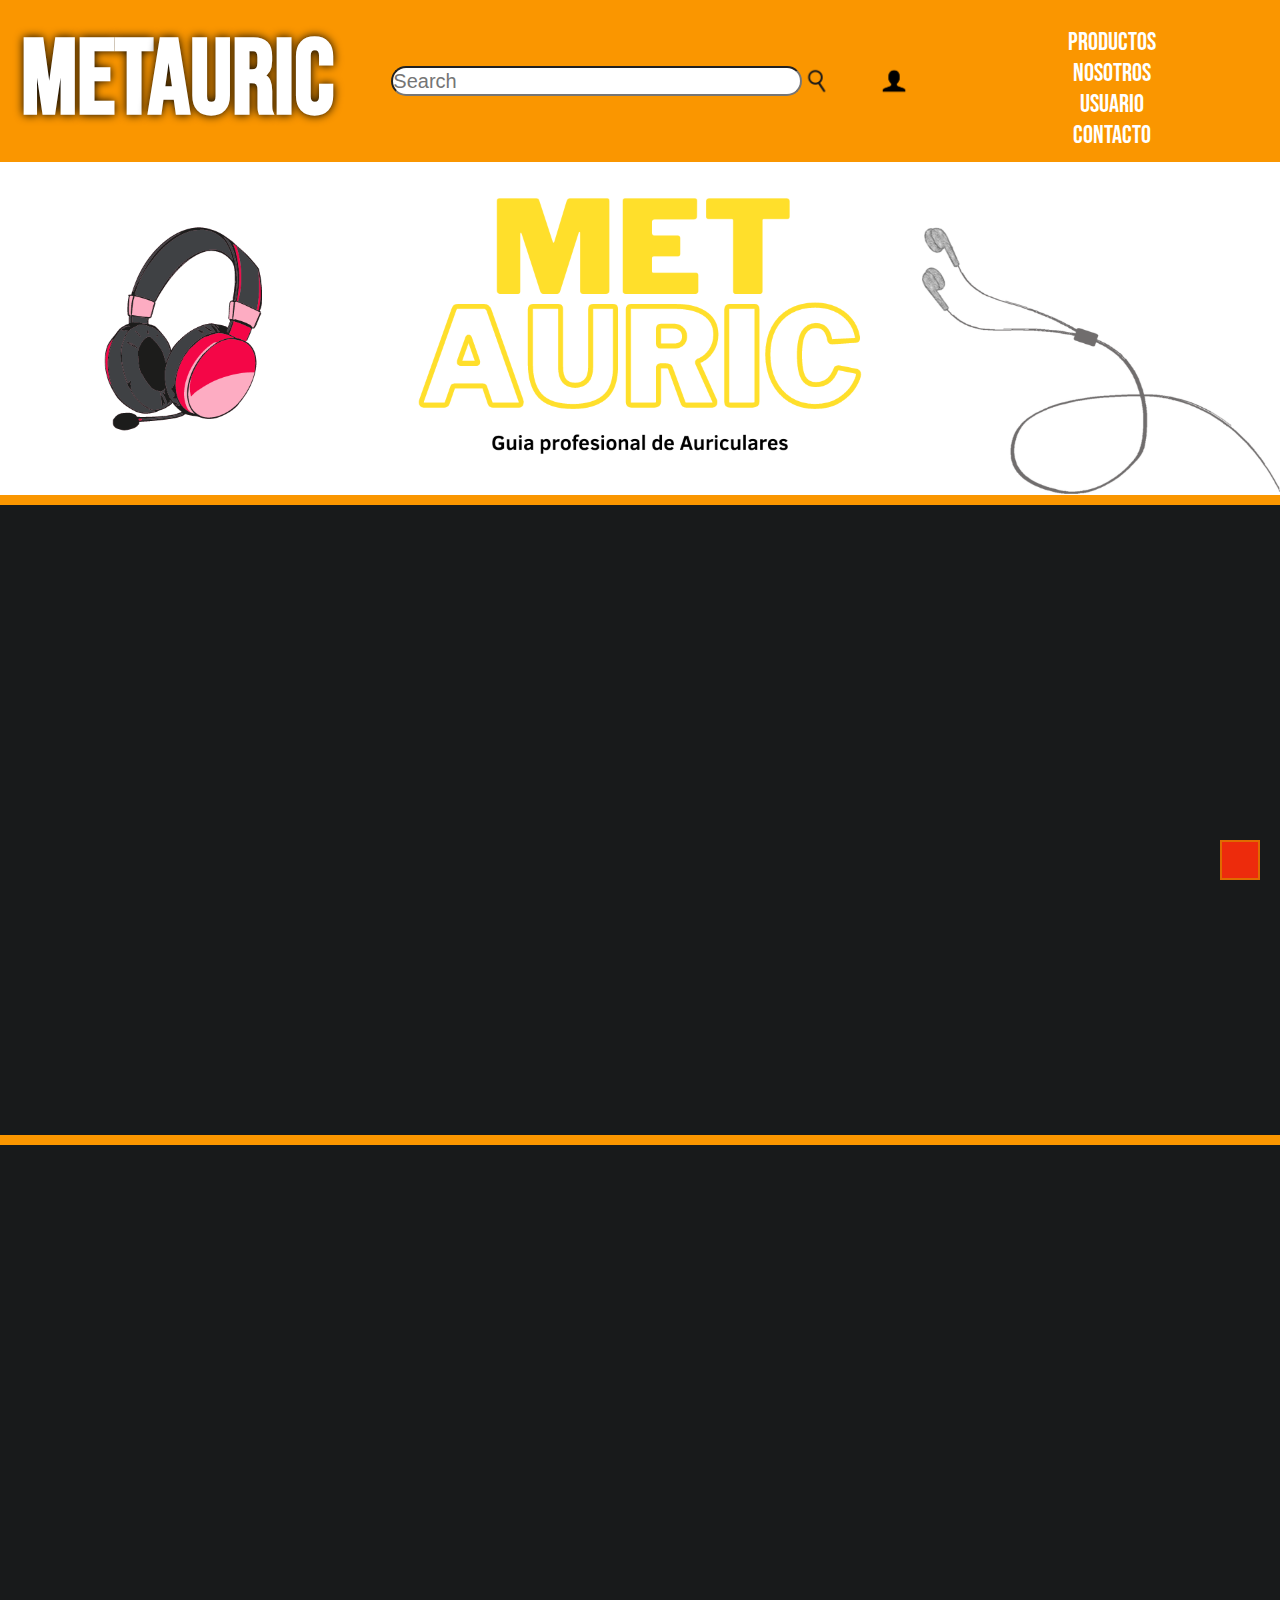
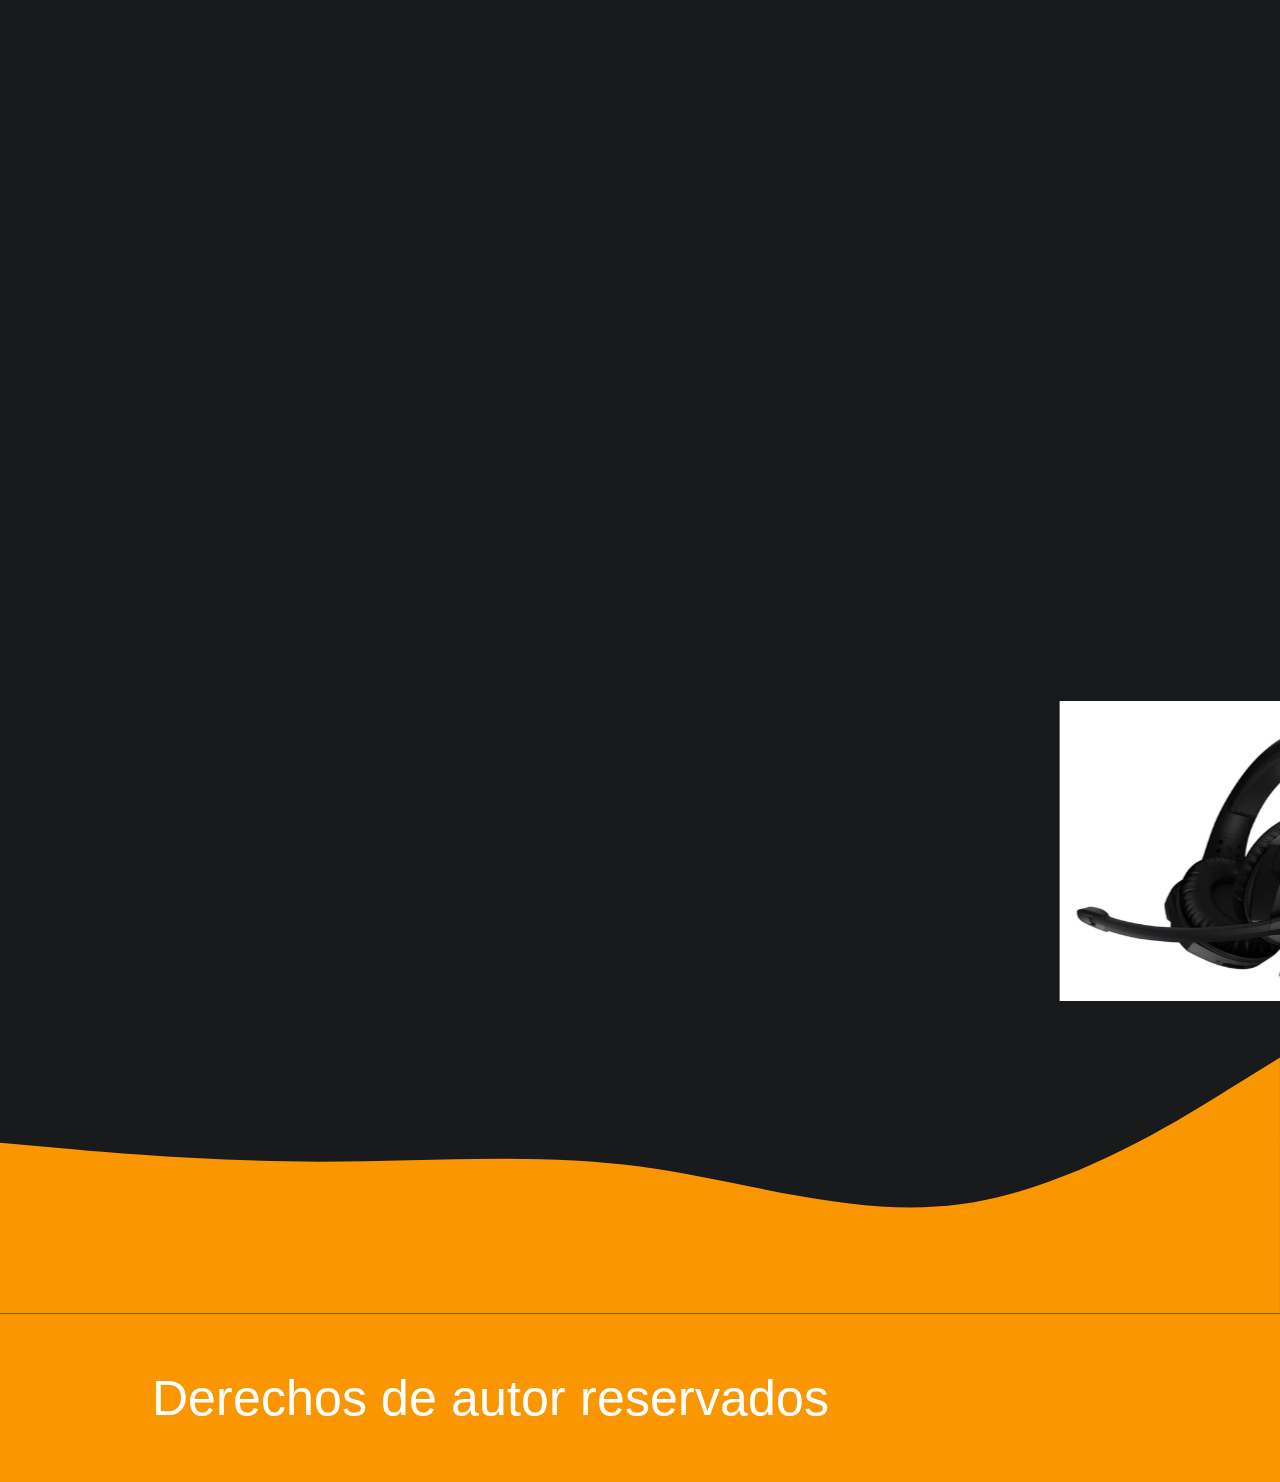
<file: index.html>
<!DOCTYPE html>
<html lang="es">

<head>
    <meta charset="UTF-8">
    <meta http-equiv="X-UA-Compatible" content="IE=edge">
    <meta name="viewport" content="width=device-width, initial-scale=1.0">
    <meta name="description" content="MetAuric - guia profesional de auricualres para comprar. Auriculares y accesorios a la venta por mayor y por menor. Noticias sobre auriucalres y mas...">
    <meta name="keywords" content="auricualres, guia auricualres, Noticias, calidad precio, compra, logitech, hyperx, razer, apple, sony, gaming, running, spinning, microfono, ajustables, bluethooth, entrada, jack, inalambricos, con cable, cable, economico, auricualres pc, gym, palermo ">
    <link rel="shortcut icon" href="./Assets/Favicon.ico">
    <link rel="stylesheet" href="https://cdnjs.cloudflare.com/ajax/libs/font-awesome/6.4.0/css/all.min.css" integrity="sha512-iecdLmaskl7CVkqkXNQ/ZH/XLlvWZOJyj7Yy7tcenmpD1ypASozpmT/E0iPtmFIB46ZmdtAc9eNBvH0H/ZpiBw==" crossorigin="anonymous" referrerpolicy="no-referrer" />
        <link href="https://unpkg.com/aos@2.3.1/dist/aos.css" rel="stylesheet">
    <link rel="stylesheet" href="./Assets/styles/styles.css">
    <title>METAURIC | Guia profesional de auricualres |</title>
</head>

<body>
    <header>
        <div class="title">
            <a href="../index.html" class="home">
                <h2>Met<span>auric</span></h2>
            </a>
        </div>
        <div class="navbar">
            <form action="" class="navbarinput">
                <input type="text" placeholder="Search" class="navbarinput">
            </form>
            <img src="../Assets/pngegg.png" alt="" class="lupa">
        </div>
        <div class="user">
            <a href="#">
                <div class="user">
                    <img src="./Assets/user.png" alt="" class="userlogo">
                </div>
            </a>
        </div>
        <div class="nav">
            <ul>
                <li><a href="./Pages/Productos2.html">Productos</a></li>
                <li><a href="./Pages/nosotros2.html">Nosotros</a></li>
                <li><a href="./Pages/Perfil.html">Usuario</a></li>
                <li><a href="./Pages/contacto2.html">Contacto</a></li>
            </ul>
        </div>
    </header>
    <div class="bannercont">
        <img src="./Assets/met.png" alt="" class="banner">
    </div>
    <div class="barradiv"></div>
    <section>
        <div class="videocont">
            <iframe width="560" height="315" src="https://www.youtube.com/embed/bneb6BtXNdQ"
                title="YouTube video player" frameborder="0"
                allow="accelerometer; autoplay; clipboard-write; encrypted-media; gyroscope; picture-in-picture; web-share"
                allowfullscreen class="video"></iframe>
        </div>
    </section>
    <div class="barradiv"></div>
    <section>
        <div class="catalogocont">
            <div data-aos="fade-right" class="reseña re1">
                <img src="./Assets/33561_1.jpeg" alt="33561_1" class="imgreseña">
                <p>¿Estás buscando unos auriculares nuevos, pero te sientes abrumado por la cantidad de opciones disponibles?</p>
            </div>
            <div data-aos="fade-left" class="reseña re2">
                <p>No te preocupes, en nuestro sitio web te ofrecemos la guía más completa y actualizada de auriculares.</p>
                    <img src="./Assets/auricular-inalambrico-logitech_41392_1.jpeg" alt="33561_1" class="imgreseña">
            </div>
            <div data-aos="fade-right" class="reseña re3">
                <img src="./Assets/auris 6.jpg" alt="33561_1" class="imgreseña">
                <p> Con información detallada sobre los modelos más destacados y las marcas más reconocidas.</p>
            </div>
            <div data-aos="fade-left" class="reseña re4">
                <p> Con nosotros, podrás disfrutar de la música, gamimg, podcast y series o peliculas como nunca antes.</p>
                    <img src="./Assets/concepto-4514174.jpg" alt="33561_1" class="imgreseña">
            </div>
        </div>
    </section>
    <section>
        <div class="carouselimg">
            <marquee scrollamount="25" loop="infinite">
                <img src="./Assets/33561_1.jpeg" alt="" class="imgcarousel">
                <img src="./Assets/auricular-inalambrico-logitech_41392_1.jpeg" alt="" class="imgcarousel">
                <img src="./Assets/auris 2.jpg" alt="" class="imgcarousel">
                <img src="./Assets/concepto-4514174.jpg" alt="" class="imgcarousel">
                <img src="./Assets/auris 1 .jpg" alt="" class="imgcarousel">
                <img src="./Assets/auris 3.jpg" alt="" class="imgcarousel">
            </marquee>
        </div>
    </section>
    <div class="wave">
        <svg xmlns="http://www.w3.org/2000/svg" viewBox="0 0 1440 320"><path fill="#fa9600" fill-opacity="1" d="M0,128L60,133.3C120,139,240,149,360,149.3C480,149,600,139,720,154.7C840,171,960,213,1080,197.3C1200,181,1320,107,1380,69.3L1440,32L1440,320L1380,320C1320,320,1200,320,1080,320C960,320,840,320,720,320C600,320,480,320,360,320C240,320,120,320,60,320L0,320Z" style="--darkreader-inline-fill:#c87800;" data-darkreader-inline-fill=""></path></svg>
    </div>

    <footer>
        <div class="footer">
            <div class="redes">
                <a href="#"><i class="fa-brands fa-youtube"></i></a>
                <a href="#"><i class="fa-brands fa-twitter"></i></a>
                <a href="#"><i class="fa-brands fa-instagram"></i></a>
            </div>
            <div>
                <p>Derechos de autor reservados</p>
            </div>
            <div>
                <iframe
                    src="https://www.google.com/maps/embed?pb=!1m18!1m12!1m3!1d105063.01612634426!2d-58.58578458359371!3d-34.6238992!2m3!1f0!2f0!3f0!3m2!1i1024!2i768!4f13.1!3m3!1m2!1s0x95bcca398ed8b1d1%3A0x7a1737076a509e6e!2sMexx!5e0!3m2!1ses!2sar!4v1679942646932!5m2!1ses!2sar"
                    width="600" height="450" style="border:0;" allowfullscreen="" loading="lazy"
                    referrerpolicy="no-referrer-when-downgrade" class="ubi"></iframe>
            </div>
        </div>
    </footer>
    <div class="subir1">
        <a href="#">
            <i class="fa-solid fa-caret-up"></i>
        </a>
    </div>
    <script src="https://unpkg.com/aos@2.3.1/dist/aos.js"></script>
    <script>
        AOS.init();
    </script>
</body>

</html>
</file>
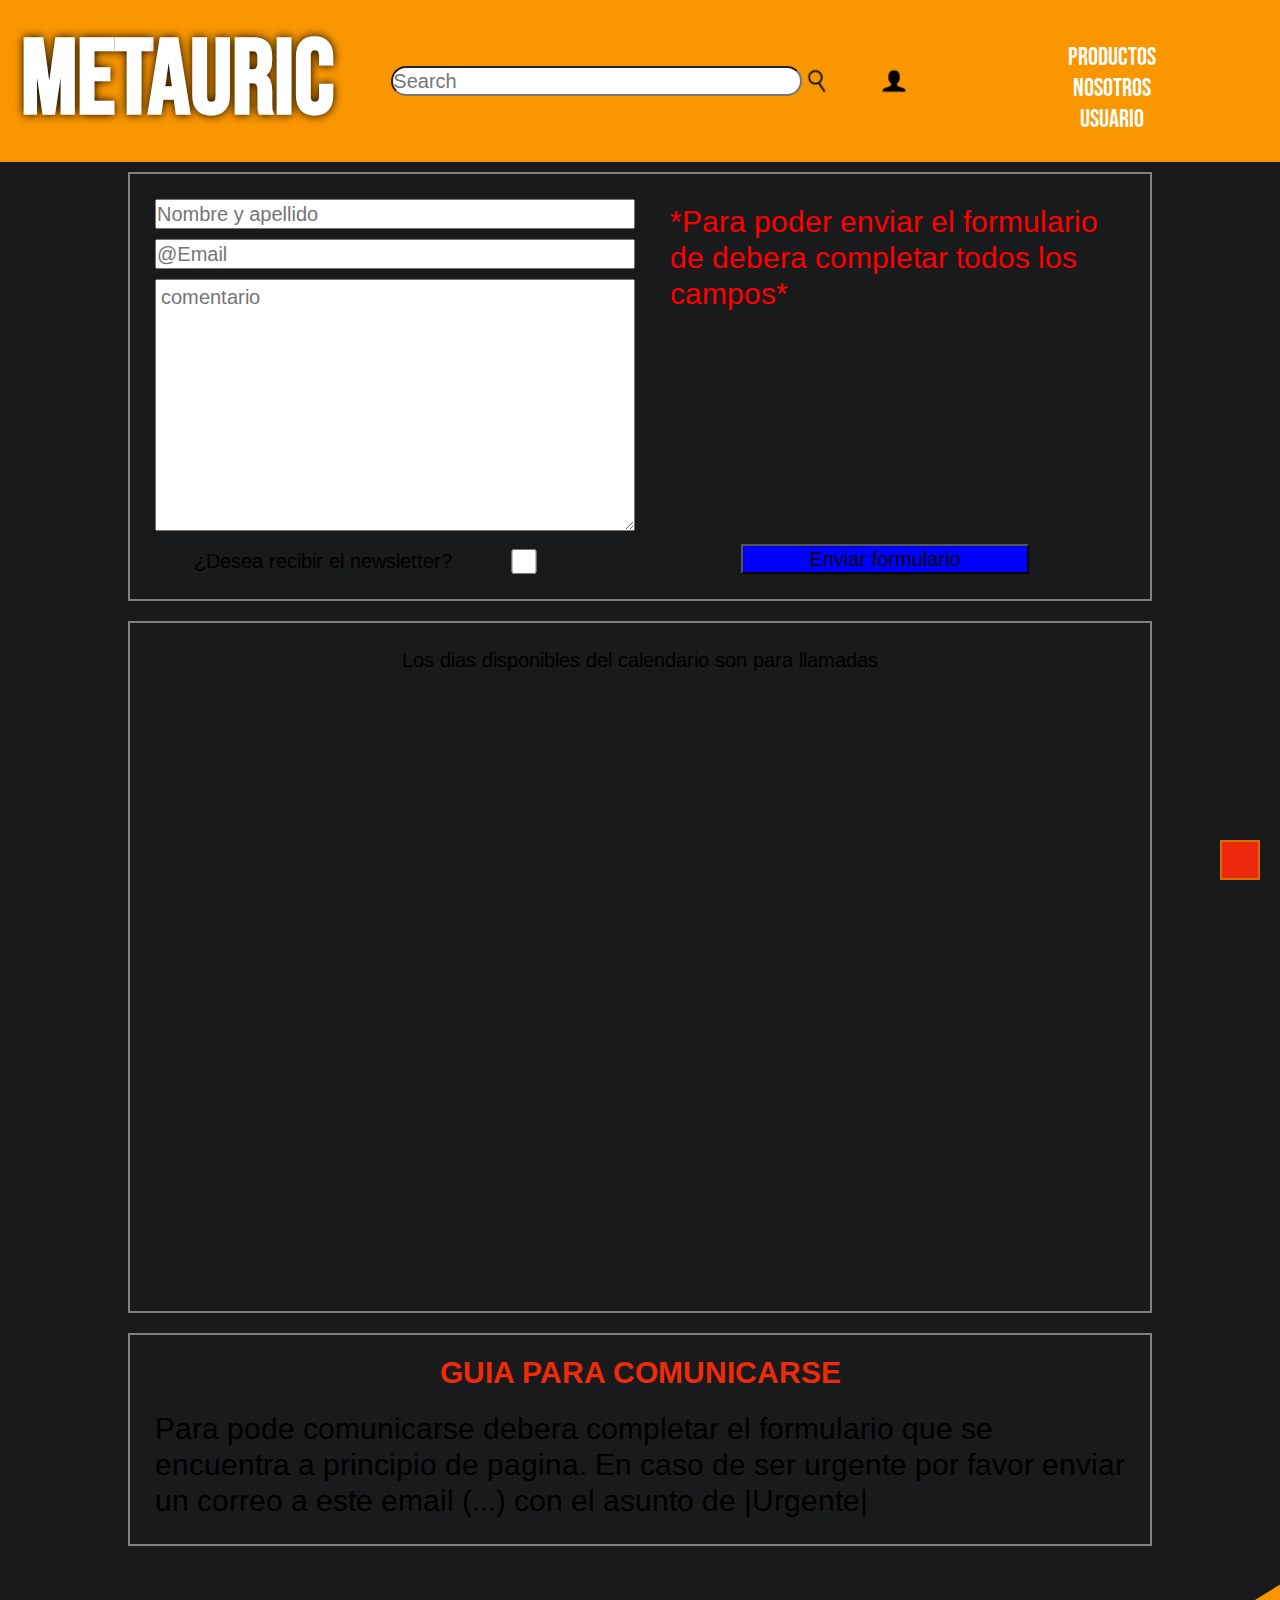
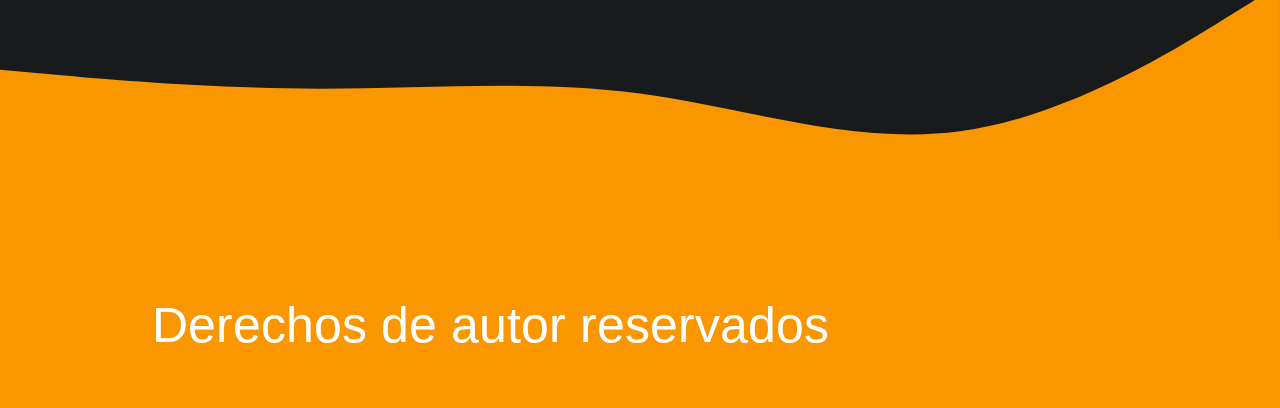
<file: Pages/contacto2.html>
<!DOCTYPE html>
<html lang="es">

<head>
    <meta charset="UTF-8">
    <meta http-equiv="X-UA-Compatible" content="IE=edge">
    <meta name="viewport" content="width=device-width, initial-scale=1.0">
    <meta name="description" content="MetAuric-contactanos para solucionar cualquier inconveniente">
    <meta name="keywords" content="Contacto, numero, gmail, calendario, llamadas, guia para comunicarse, ayuda, soporte, problemas, newsletter, dias disponibles">
    <link rel="shortcut icon" href="../Assets/Favicon.ico">
    <link rel="stylesheet" href="https://cdnjs.cloudflare.com/ajax/libs/font-awesome/6.3.0/css/all.min.css"
        integrity="sha512-SzlrxWUlpfuzQ+pcUCosxcglQRNAq/DZjVsC0lE40xsADsfeQoEypE+enwcOiGjk/bSuGGKHEyjSoQ1zVisanQ=="
        crossorigin="anonymous" referrerpolicy="no-referrer" />
    <link rel="stylesheet" href="../Assets/styles/styles.css">
    <title>Contacta con MetAuric</title>
</head>

<body>
    <header>
        <div class="title">
            <a href="../index.html" class="home">
                <h2>Met<span>auric</span></h2>
            </a>
        </div>
        <div class="navbar">
            <form action="" class="navbarinput">
                <input type="text" placeholder="Search" class="navbarinput">
            </form>
            <img src="../Assets/pngegg.png" alt="" class="lupa">
        </div>
        <div class="user">
            <a href="#">
                <div class="user">
                    <img src="../Assets/user.png" alt="" class="userlogo">
                </div>
            </a>
        </div>
        <div class="nav">
            <ul>
                <li><a href="../Pages/Productos2.html">Productos</a></li>
                <li><a href="../Pages/nosotros2.html">Nosotros</a></li>
                <li><a href="../Pages/Perfil.html">Usuario</a></li>
            </ul>
        </div>
    </header>
    <section class="infocontacto">
        <section class="formcontacto textcontacto ">
            <form>
                <div class="sector1">
                    <div class="nombre for">
                        <label for="Nombre y apellido"></label>
                        <input type="text" placeholder="Nombre y apellido">
                    </div>
                    <div class="gmail for">
                        <label for="Gmail"></label>
                        <input type="text" placeholder="@Email">
                    </div>
                    <div class="comentariocont for">
                        <label for="comentario"></label>
                        <textarea name="comentario" id="" cols="30" rows="10" placeholder="comentario"
                            class="comentario"></textarea>
                    </div>
                    <div class="newsletter for">
                        <label for="newsletter">¿Desea recibir el newsletter?</label>
                        <input type="checkbox" class="newsletter">
                    </div>
                </div>
                <div class="sector2">
                    <div class="aviso for">
                        <p>*Para poder enviar el formulario de debera completar todos los campos*</p>
                    </div>
                    <div class="enviar for">
                        <label for="enviar"></label>
                        <input type="submit" value="Enviar formulario" class="submit">
                    </div>
                </div>
            </form>
        </section>
        <section class="textcontacto">
            <p>Los dias disponibles del calendario son para llamadas 
            </p>
            <div class="calendario">
                <iframe src="https://calendar.google.com/calendar/embed?src=43ee48fd9a89d6349e4fb856da3322cf3a8aac9e25071f388316c871e2b2f84b%40group.calendar.google.com&ctz=America%2FArgentina%2FBuenos_Aires" style="border: 0" width="800" height="600" frameborder="0" scrolling="no"></iframe>
            </div>
        </section>
        <section class="textcontacto">
            <div class="instrucciones">
                <h2>Guia para comunicarse</h2>
                <p>Para pode comunicarse debera completar el formulario que se encuentra a principio de pagina. En caso de ser urgente por favor enviar un correo a este email (...) con el asunto de |Urgente|
                </p>
            </div>
        </section>
    </section>
    <div class="wave">
        <svg xmlns="http://www.w3.org/2000/svg" viewBox="0 0 1440 320"><path fill="#fa9600" fill-opacity="1" d="M0,128L60,133.3C120,139,240,149,360,149.3C480,149,600,139,720,154.7C840,171,960,213,1080,197.3C1200,181,1320,107,1380,69.3L1440,32L1440,320L1380,320C1320,320,1200,320,1080,320C960,320,840,320,720,320C600,320,480,320,360,320C240,320,120,320,60,320L0,320Z" style="--darkreader-inline-fill:#c87800;" data-darkreader-inline-fill=""></path></svg>
    </div>
    <footer>
        <div class="footer">
            <div class="redes">
                <a href="#"><i class="fa-brands fa-youtube"></i></a>
                <a href="#"><i class="fa-brands fa-twitter"></i></a>
                <a href="#"><i class="fa-brands fa-instagram"></i></a>
            </div>
            <div>
                <p>Derechos de autor reservados</p>
            </div>
            <div>
                <iframe
                    src="https://www.google.com/maps/embed?pb=!1m18!1m12!1m3!1d105063.01612634426!2d-58.58578458359371!3d-34.6238992!2m3!1f0!2f0!3f0!3m2!1i1024!2i768!4f13.1!3m3!1m2!1s0x95bcca398ed8b1d1%3A0x7a1737076a509e6e!2sMexx!5e0!3m2!1ses!2sar!4v1679942646932!5m2!1ses!2sar"
                    width="600" height="450" style="border:0;" allowfullscreen="" loading="lazy"
                    referrerpolicy="no-referrer-when-downgrade" class="ubi"></iframe>
            </div>
        </div>
    </footer>
    <div class="subir1">
        <a href="#">
            <i class="fa-solid fa-caret-up"></i>
        </a>
    </div>
</body>

</html>
</file>
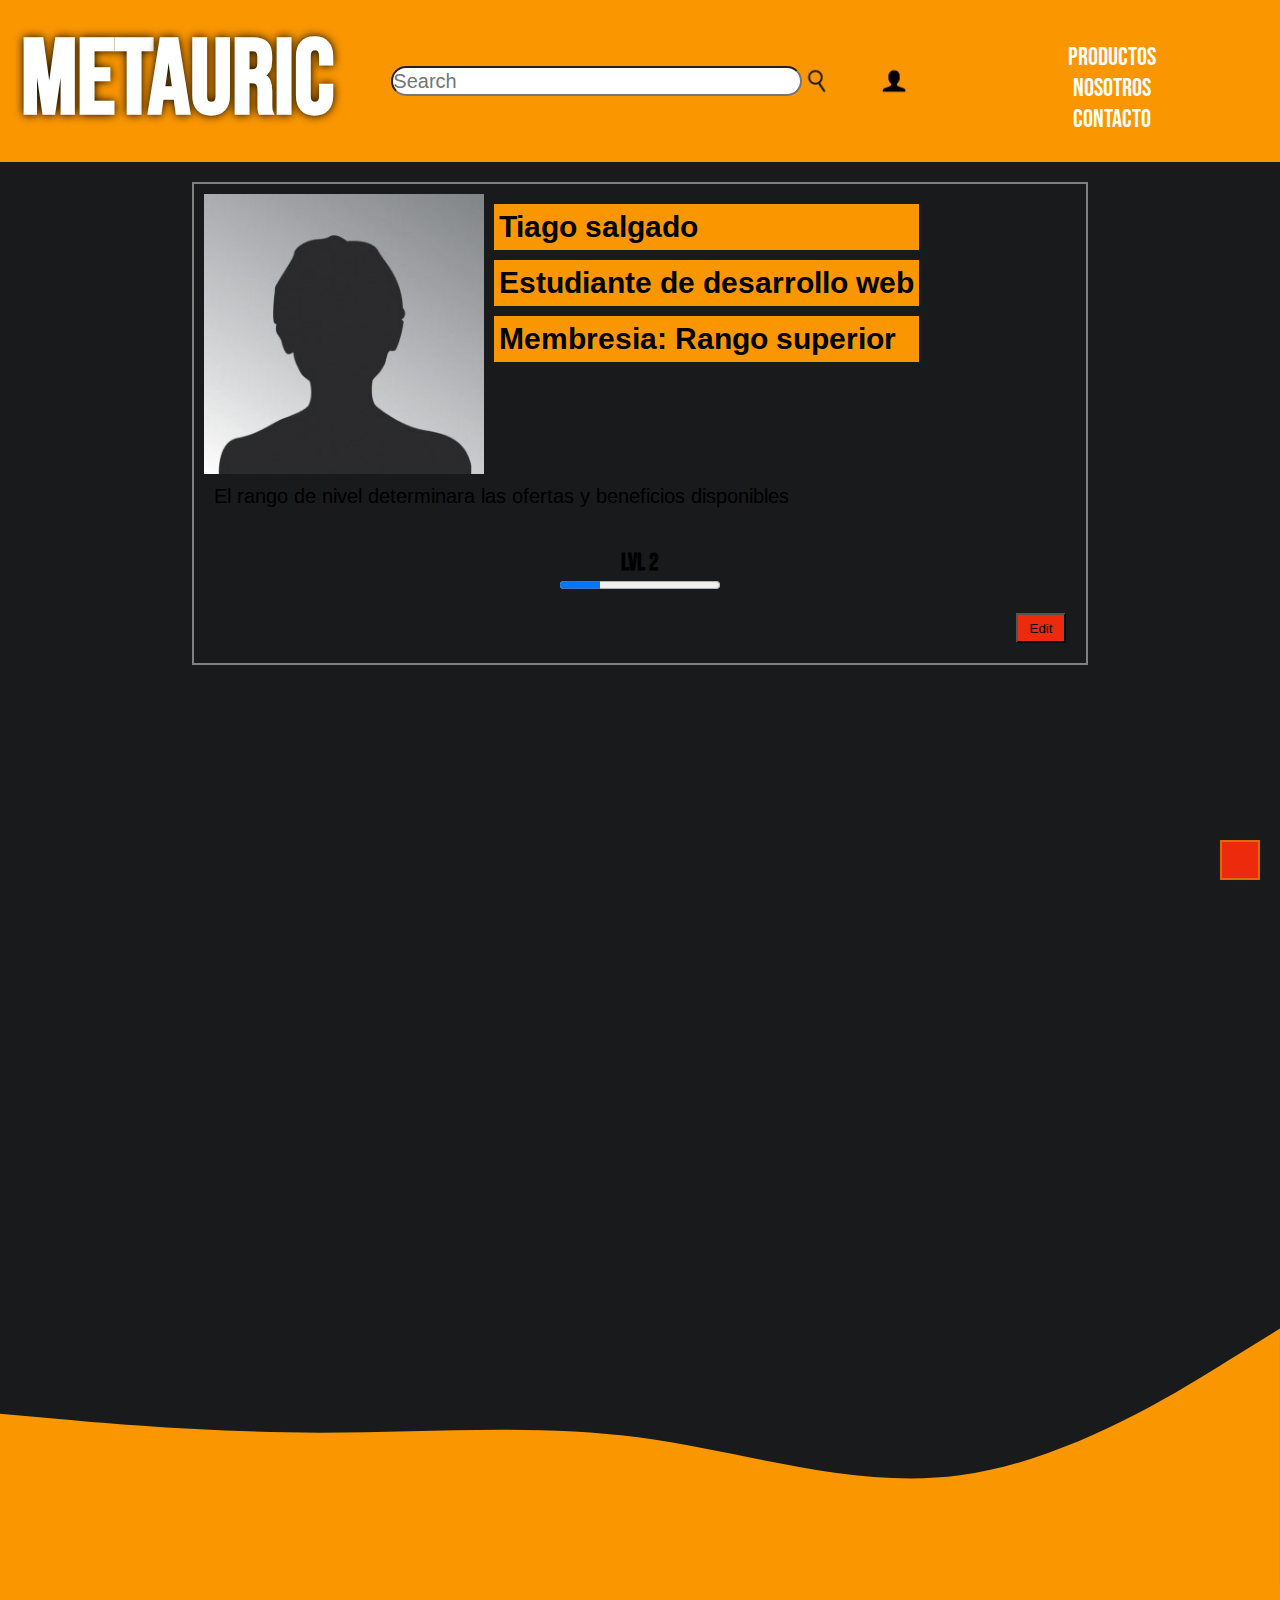
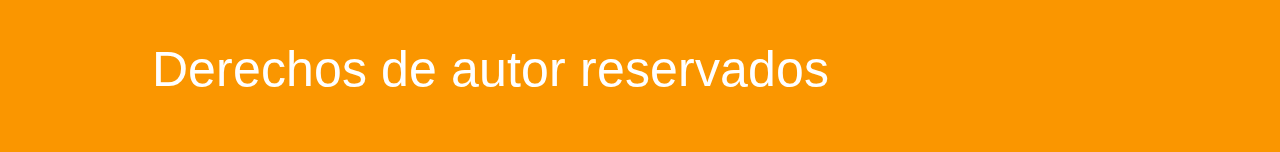
<file: Pages/Perfil.html>
<!DOCTYPE html>
<html lang="es">

<head>
    <meta charset="UTF-8">
    <meta http-equiv="X-UA-Compatible" content="IE=edge">
    <meta name="viewport" content="width=device-width, initial-scale=1.0">
    <meta name="description" content="MetAuric-Usuario completo">
    <meta name="keywords" content="perfil, usuario, actividad, nivel, editar, membresia, nombre y apellido, historial, descripcion, foto de perfil, foto de usuario,">
    <link rel="stylesheet" href="https://cdnjs.cloudflare.com/ajax/libs/font-awesome/6.3.0/css/all.min.css"
    integrity="sha512-SzlrxWUlpfuzQ+pcUCosxcglQRNAq/DZjVsC0lE40xsADsfeQoEypE+enwcOiGjk/bSuGGKHEyjSoQ1zVisanQ=="
    crossorigin="anonymous" referrerpolicy="no-referrer" />
    <link rel="stylesheet" href="../Assets/styles/styles.css">
    <link rel="shortcut icon" href="../Assets/Favicon.ico">
    <title>Perfil de usuario de MetAuric</title>
</head>

<body>
    <header>
        <div class="title">
            <a href="../index.html" class="home">
                <h2>Met<span>auric</span></h2>
            </a>
        </div>
        <div class="navbar">
            <form action="" class="navbarinput">
                <input type="text" placeholder="Search" class="navbarinput">
            </form>
            <img src="../Assets/pngegg.png" alt="" class="lupa">
        </div>
        <div class="user">
            <a href="#">
                <div class="user">
                    <img src="../Assets/user.png" alt="" class="userlogo">
                </div>
            </a>
        </div>
        <div class="nav">
            <ul>
                <li><a href="../Pages/Productos2.html">Productos</a></li>
                <li><a href="../Pages/nosotros2.html">Nosotros</a></li>
                <li><a href="../Pages/contacto2.html">Contacto</a></li>
            </ul>
        </div>
    </header>
    <section class="Perfil">
        <div class="contenedor">
            <div class="mitad1">
                <div class="imgperfil">
                    <img src="../Assets/foto-perfil-generica-300x300.jpg" alt="foto perfil generica" class="fotoperfil">
                </div>
                <div class="descripcion">
                    <h2>Tiago salgado</h2>
                    <h2>Estudiante de desarrollo web</h2>
                    <h2>Membresia: Rango superior</h2>
                </div>
            </div>
            <div class="mitad2">
                <div class="texto">
                    <p>El rango de nivel determinara las ofertas y beneficios disponibles</p>
                </div>
                <div class="barradeprogreso">
                    <h2>Lvl 2 </h2>
                    <form name="formulario" method="post" action="/send.php">
                        <progress max="100" value="25">
                    </form>
                </div>
                <div class="editbutton">
                    <form>
                        <label for="boton"></label>
                        <input type="button" value="Edit" class="boton">
                    </form>
                </div>
            </div>
        </div>
    </section>
    <section class="activity">

    </section>
    <section class="calendarioperfil">
        <div class="calendariocont">
            <iframe
                src="https://calendar.google.com/calendar/embed?src=43ee48fd9a89d6349e4fb856da3322cf3a8aac9e25071f388316c871e2b2f84b%40group.calendar.google.com&ctz=America%2FArgentina%2FBuenos_Aires"
                style="border: 0" width="800" height="600" frameborder="0" scrolling="no" class="calendario"></iframe>
        </div>
    </section>
    </section>
    <div class="wave">
        <svg xmlns="http://www.w3.org/2000/svg" viewBox="0 0 1440 320"><path fill="#fa9600" fill-opacity="1" d="M0,128L60,133.3C120,139,240,149,360,149.3C480,149,600,139,720,154.7C840,171,960,213,1080,197.3C1200,181,1320,107,1380,69.3L1440,32L1440,320L1380,320C1320,320,1200,320,1080,320C960,320,840,320,720,320C600,320,480,320,360,320C240,320,120,320,60,320L0,320Z" style="--darkreader-inline-fill:#c87800;" data-darkreader-inline-fill=""></path></svg>
    </div>
    <footer>
        <div class="footer">
            <div class="redes">
                <a href="#"><i class="fa-brands fa-youtube"></i></a>
                <a href="#"><i class="fa-brands fa-twitter"></i></a>
                <a href="#"><i class="fa-brands fa-instagram"></i></a>
            </div>
            <div>
                <p>Derechos de autor reservados</p>
            </div>
            <div>
                <iframe
                    src="https://www.google.com/maps/embed?pb=!1m18!1m12!1m3!1d105063.01612634426!2d-58.58578458359371!3d-34.6238992!2m3!1f0!2f0!3f0!3m2!1i1024!2i768!4f13.1!3m3!1m2!1s0x95bcca398ed8b1d1%3A0x7a1737076a509e6e!2sMexx!5e0!3m2!1ses!2sar!4v1679942646932!5m2!1ses!2sar"
                    width="600" height="450" style="border:0;" allowfullscreen="" loading="lazy"
                    referrerpolicy="no-referrer-when-downgrade" class="ubi"></iframe>
            </div>
        </div>
    </footer>
    <div class="subir1">
        <a href="#">
            <i class="fa-solid fa-caret-up"></i>
        </a>
    </div>
</body>

</html>
</file>
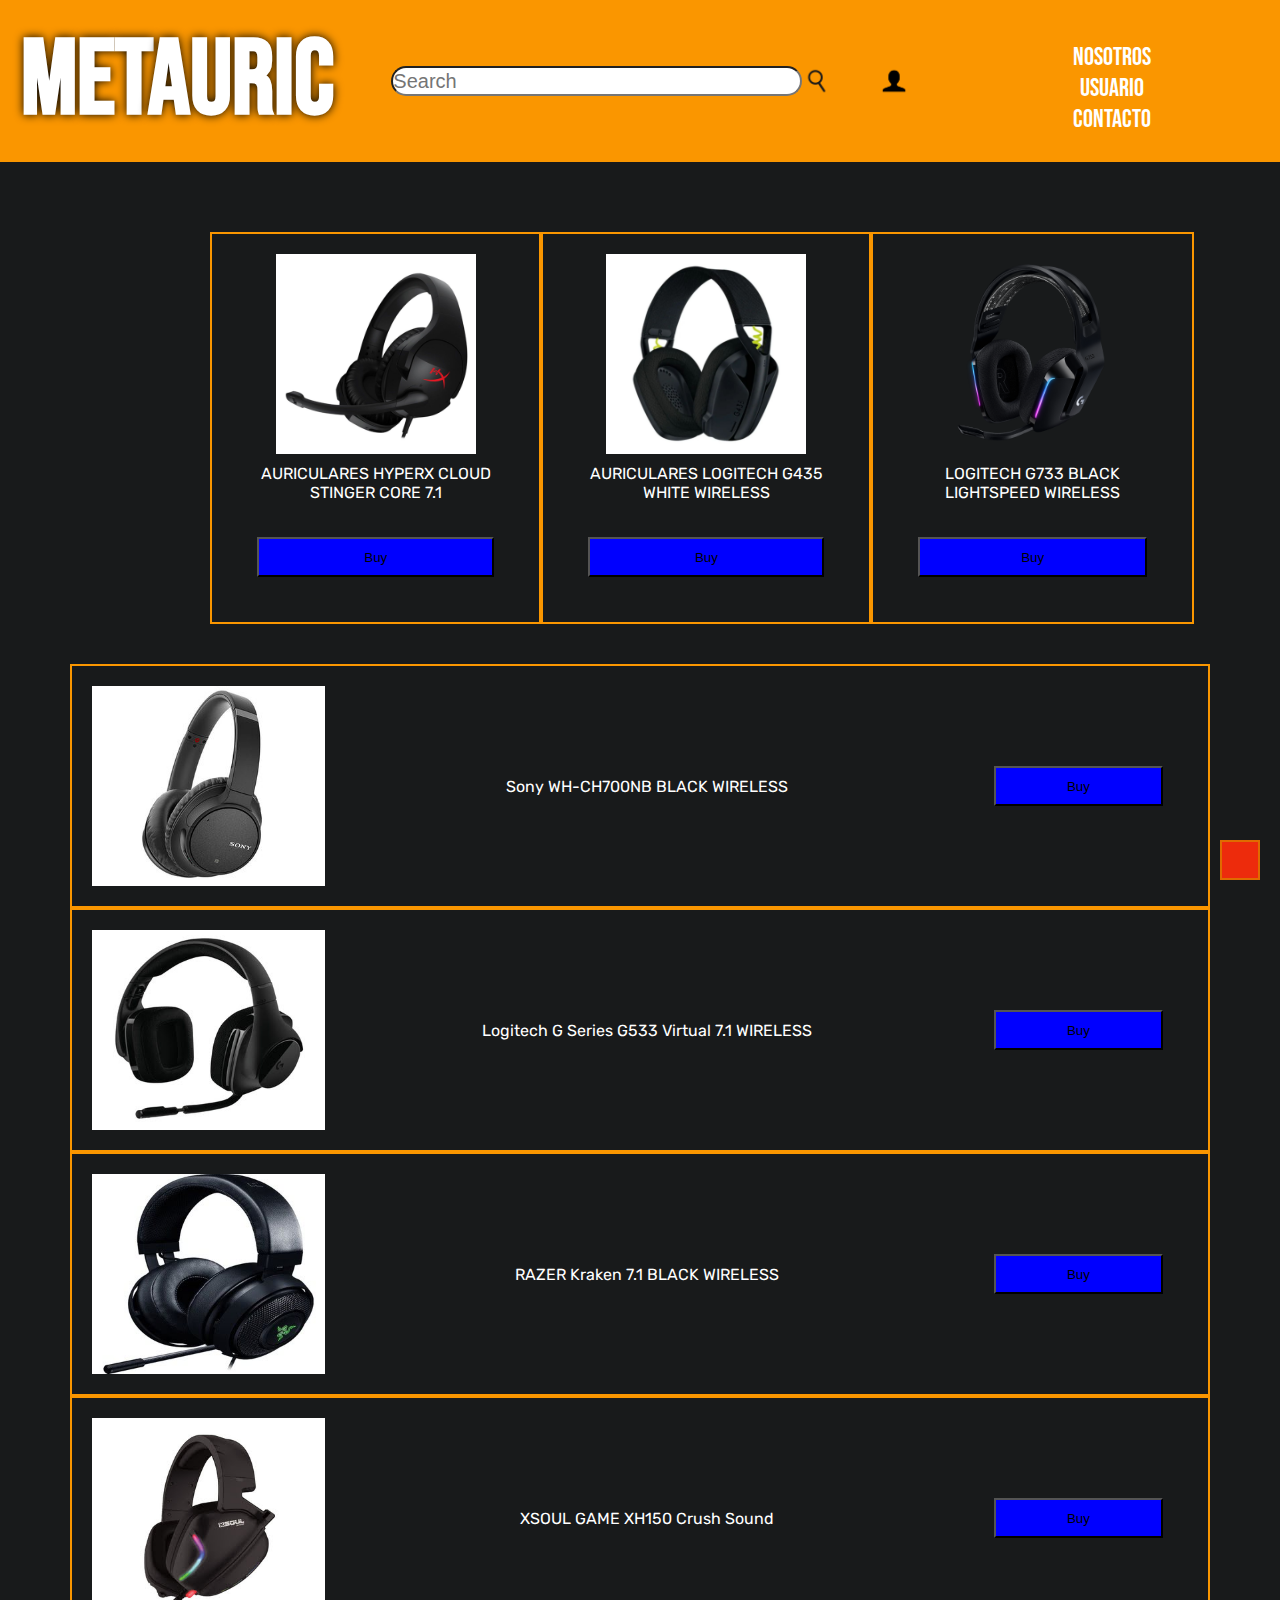
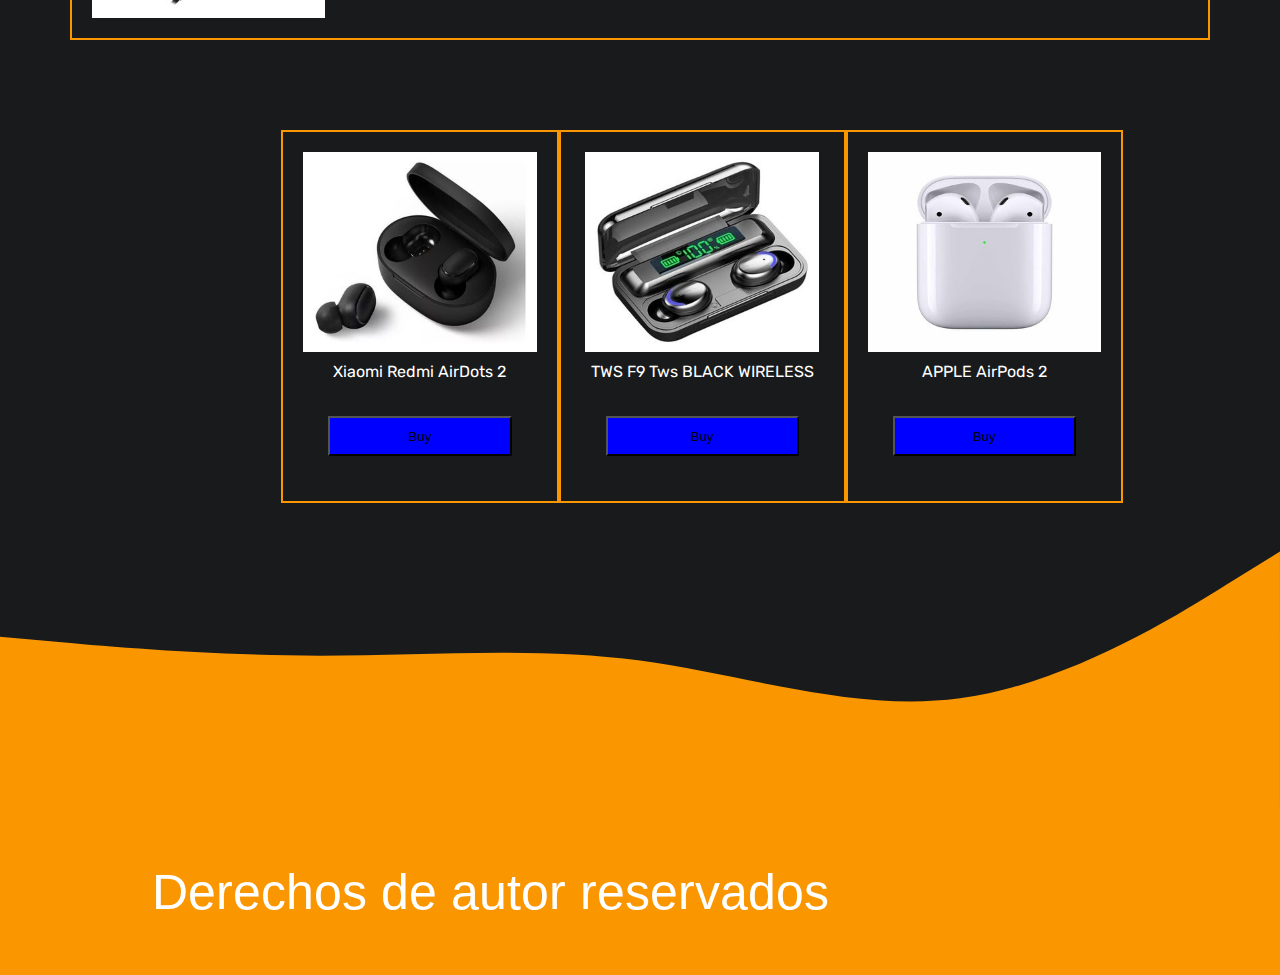
<file: Pages/Productos2.html>
<!DOCTYPE html>
<html lang="es">

<head>
    <meta charset="UTF-8">
    <meta http-equiv="X-UA-Compatible" content="IE=edge">
    <meta name="viewport" content="width=device-width, initial-scale=1.0">
    <meta name="description" content="MetAuric-Productos a la venta y accesorios para auriculares.">
    <meta name="keywords" content="Auriculares profesionales, Calidad de sonido, Auriculares inalámbricos, Auriculares con cable, Cancelación de ruido, Auriculares para músicos, Auriculares para DJs, Auriculares para gaming, Marcas de auriculares, Comprar auriculares online, Accesorios de auriculares, Reparación de auriculares, Comparativa de auriculares, Análisis de auriculares, Reseñas de auriculares">
    <link rel="shortcut icon" href="../Assets/Favicon.ico">
    <link rel="stylesheet" href="https://cdnjs.cloudflare.com/ajax/libs/font-awesome/6.3.0/css/all.min.css"
        integrity="sha512-SzlrxWUlpfuzQ+pcUCosxcglQRNAq/DZjVsC0lE40xsADsfeQoEypE+enwcOiGjk/bSuGGKHEyjSoQ1zVisanQ=="
        crossorigin="anonymous" referrerpolicy="no-referrer" />
    <link rel="stylesheet" href="../Assets/styles/styles.css">
    <title>Productos disponibles en MetAuric</title>
</head>

<body>
    <header>
        <div class="title">
            <a href="../index.html" class="home">
                <h2>Met<span>auric</span></h2>
            </a>
        </div>
        <div class="navbar">
            <form action="" class="navbarinput">
                <input type="text" placeholder="Search" class="navbarinput">
            </form>
            <img src="../Assets/pngegg.png" alt="" class="lupa">
        </div>
        <div class="user">
            <a href="#">
                <div class="user">
                    <img src="../Assets/user.png" alt="" class="userlogo">
                </div>
            </a>
        </div>
        <div class="nav">
            <ul>
                <li><a href="../Pages/nosotros2.html">Nosotros</a></li>
                <li><a href="../Pages/Perfil.html">Usuario</a></li>
                <li><a href="../Pages/contacto2.html">Contacto</a></li>
            </ul>
        </div>
    </header>
    <section>
        <div class="cardsv">
            <div class="cardv">
                <img src="../Assets/33561_1.jpeg" alt="" class="imgpr">
                <p>
                    AURICULARES HYPERX CLOUD STINGER CORE 7.1</p>
                <form action="buton">
                    <input type="button" value="Buy" class="buybutton">
                </form>
            </div>
            <div class="cardv">
                <img src="../Assets/auricular-inalambrico-logitech_41392_1.jpeg" alt="" class="imgpr">
                <p>AURICULARES LOGITECH G435 WHITE WIRELESS</p>
                <form action="buton">
                    <input type="button" value="Buy" class="buybutton">
                </form>
            </div>
            <div class="cardv">
                <img src="../Assets/concepto-3847371.png" alt="" class="imgpr">
                <p> LOGITECH G733 BLACK LIGHTSPEED WIRELESS </p>
                <form action="buton">
                    <input type="button" value="Buy" class="buybutton">
                </form>
            </div>
        </div>
        <div class="cardsh">
            <div class="cardv cardh">
                <img src="../Assets/auris 1 .jpg" alt="" class="imgpr">
                <p>Sony WH-CH700NB  BLACK WIRELESS</p>
                <form action="buton" class="hform">
                    <input type="button" value="Buy" class="buybutton h">
                </form>
            </div>
            <div class="cardv cardh">
                <img src="../Assets/auris 3.jpg" alt="" class="imgpr">
                <p>Logitech G Series G533 Virtual 7.1 WIRELESS</p>
                <form action="buton" class="hform">
                    <input type="button" value="Buy" class="buybutton h">
                </form>
            </div>
            <div class="cardv cardh">
                <img src="../Assets/auris 6.jpg" alt="" class="imgpr">
                <p>RAZER  Kraken 7.1  BLACK WIRELESS</p>
                <form action="buton" class="hform">
                    <input type="button" value="Buy" class="buybutton h">
                </form>
            </div>
            <div class="cardv cardh">
                <img src="../Assets/auris 7.jpg" alt="" class="imgpr">
                <p>XSOUL GAME XH150 Crush Sound</p>
                <form action="buton" class="hform">
                    <input type="button" value="Buy" class="buybutton h">
                </form>
            </div>
        </div>
        <div class="cardsv">
            <div class="cardv ">
                <img src="../Assets/auris 2.jpg" alt="" class="imgpr">
                <p> Xiaomi Redmi AirDots 2</p>
                    <form action="buton">
                        <input type="button" value="Buy" class="buybutton">
                    </form>
            </div>
            <div class="cardv">
                <img src="../Assets/auris 4.jpg" alt="" class="imgpr">
                <p>TWS F9 Tws BLACK WIRELESS</p>
                    <form action="buton">
                        <input type="button" value="Buy" class="buybutton">
                    </form>
            </div>
            <div class="cardv">
                <img src="../Assets/auris 5.jpg" alt="" class="imgpr">
                <p>APPLE AirPods 2</p>
                    <form action="buton">
                        <input type="button" value="Buy" class="buybutton">
                    </form>
            </div>

        </div>
    </section>
    <div class="wave">
        <svg xmlns="http://www.w3.org/2000/svg" viewBox="0 0 1440 320">
            <path fill="#fa9600" fill-opacity="1"
                d="M0,128L60,133.3C120,139,240,149,360,149.3C480,149,600,139,720,154.7C840,171,960,213,1080,197.3C1200,181,1320,107,1380,69.3L1440,32L1440,320L1380,320C1320,320,1200,320,1080,320C960,320,840,320,720,320C600,320,480,320,360,320C240,320,120,320,60,320L0,320Z"
                style="--darkreader-inline-fill:#c87800;" data-darkreader-inline-fill=""></path>
        </svg>
    </div>
    <footer>
        <div class="footer">
            <div class="redes">
                <a href="#"><i class="fa-brands fa-youtube"></i></a>
                <a href="#"><i class="fa-brands fa-twitter"></i></a>
                <a href="#"><i class="fa-brands fa-instagram"></i></a>
            </div>
            <div>
                <p>Derechos de autor reservados</p>
            </div>
            <div>
                <iframe
                    src="https://www.google.com/maps/embed?pb=!1m18!1m12!1m3!1d105063.01612634426!2d-58.58578458359371!3d-34.6238992!2m3!1f0!2f0!3f0!3m2!1i1024!2i768!4f13.1!3m3!1m2!1s0x95bcca398ed8b1d1%3A0x7a1737076a509e6e!2sMexx!5e0!3m2!1ses!2sar!4v1679942646932!5m2!1ses!2sar"
                    width="600" height="450" style="border:0;" allowfullscreen="" loading="lazy"
                    referrerpolicy="no-referrer-when-downgrade" class="ubi"></iframe>
            </div>
        </div>
    </footer>
    <div class="subir1">
        <a href="#">
            <i class="fa-solid fa-caret-up"></i>
        </a>
    </div>
</body>

</html>
</file>
<file: Assets/styles/styles.css>
@charset "UTF-8";
@import url("https://fonts.googleapis.com/css2?family=Noto+Sans&display=swap");
@import url("https://fonts.googleapis.com/css2?family=Bebas+Neue&display=swap");
@import url("https://fonts.googleapis.com/css2?family=Arimo:wght@500&display=swap");
@import url("https://fonts.googleapis.com/css2?family=Rubik&display=swap");
* {
  margin: 0;
  padding: 0;
  box-sizing: border-box;
}

body {
  background-color: #181A1B;
}

header {
  height: 25vh;
  max-width: 100%;
  background-color: #FA9600;
  display: flex;
  justify-content: center;
  align-items: center;
  flex-direction: column;
  padding: 10px;
}
header .title {
  width: 100%;
}
header .home {
  font-family: "Bebas Neue", cursive;
  font-size: 40px;
  color: #ffffff;
  text-shadow: 0 0 10px black;
  text-align: center;
  text-transform: uppercase;
  text-decoration: none;
}
header .home span {
  animation-duration: 4s;
  animation-name: aparecer;
  animation-iteration-count: infinite;
}
header h2:hover {
  font-style: italic;
}
@keyframes aparecer {
  0% {
    color: white;
  }
  50% {
    color: #e5ff00;
  }
  100% {
    color: white;
  }
}
header .navbar {
  display: flex;
  justify-content: center;
  width: 100%;
  height: 40px;
}
header .navbar .navbarinput {
  height: 30px;
  width: 100%;
  border-radius: 20px;
  font-size: 20px;
}
header .navbar .lupa {
  height: 30px;
}
header .userlogo {
  height: 30px;
  width: 30px;
  display: flex;
  align-items: center;
  justify-content: center;
}
header .nav {
  padding: 20px;
  width: 100%;
}
header .nav a {
  text-decoration: none;
  color: #ffffff;
  font-family: "Bebas Neue", cursive;
  text-align: center;
}
header .nav a:hover {
  color: black;
  font-style: italic;
  text-shadow: 0 0 2px black;
}
header .nav ul {
  list-style: none;
  display: flex;
  justify-content: space-between;
  text-align: center;
}

.footer {
  background-color: #FA9600;
  display: flex;
  justify-content: center;
  align-items: center;
  flex-direction: column;
  font-size: 30px;
  font-family: "Arimo", sans-serif;
  padding: 20px;
}
.footer a {
  text-decoration: none;
  color: white;
  text-align: center;
}
.footer a:hover {
  color: rgb(0, 74, 139);
}
.footer p {
  font-size: 20px;
  color: white;
}

.subir1 {
  height: 40px;
  width: 40px;
  background-color: #ED2B0C;
  text-align: center;
  position: fixed;
  bottom: 20px;
  right: 20px;
  line-height: 40px;
  border: 2px solid #E06B00;
  color: #ffffff;
  font-size: 30px;
}
.subir1 a {
  text-decoration: none;
  color: #ffffff;
}

.subir1:hover {
  transform: translate(0px, -5px);
}

.barradiv {
  height: 10px;
  background-color: #FA9600;
}

.bannercont {
  line-height: 0;
}

.banner {
  height: 100%;
  width: 100%;
  background-image: url(../met.png);
  background-position: center;
  background-size: cover;
}

.catalogocont {
  overflow: auto;
  height: 40vh;
  display: inline-block;
  max-width: 100%;
}
.catalogocont .reseña {
  display: flex;
  padding: 5px;
  align-items: center;
  filter: grayscale(100%);
  border: 2px solid #333;
  margin-top: 20px;
  max-width: 100%;
  font-family: "Rubik", sans-serif;
}
.catalogocont .reseña .reseña:hover {
  filter: grayscale(0%);
}
.catalogocont .reseña p {
  float: right;
  font-size: 15px;
  padding: 5px;
  text-align: center;
  color: white;
}
.catalogocont .imgreseña {
  height: 120px;
  width: 120px;
}

.video {
  width: 100%;
}

.ubi {
  width: 100%;
  height: 120px;
}

.carouselimg {
  height: auto;
  margin-top: 20px;
  margin-bottom: 20px;
}
.carouselimg .imgcarousel {
  height: 100px;
  width: 150px;
  margin-left: 10px;
}

.wave {
  line-height: 0;
}

main {
  height: 50vh;
  width: 100%;
  background-image: url(../nostrospng.jpg);
  background-position: center;
  background-size: cover;
  display: flex;
  justify-content: center;
  align-items: center;
  font-size: 30px;
  font-family: "Bebas Neue", cursive;
  color: #E06B00;
  text-shadow: 0 0 5px black;
}

.usgeneral {
  height: 400px;
  display: flex;
  align-items: center;
  font-size: 20px;
  font-family: "Arimo", sans-serif;
  text-align: center;
  padding: 10px;
}

.mision {
  text-align: center;
  font-size: 100px;
  font-family: "Bebas Neue", cursive;
  color: #ED2B0C;
  background-color: #FA9600;
  text-shadow: 0 0 5px black;
}

.misioncards {
  display: flex;
  justify-content: space-between;
  flex-direction: column;
  border: 2px solid #FA9600;
  width: 100%;
}
.misioncards .cardus {
  border: 2px solid #FA9600;
  padding: 10px;
  display: flex;
  justify-content: center;
  align-items: center;
  flex-direction: column;
  font-family: "Arimo", sans-serif;
}
.misioncards .cardus p {
  padding: 10px;
  font-size: 30px;
}
.misioncards .imgcardus {
  height: 400px;
  width: 100%;
}

.mapa {
  width: 100%;
  margin-top: 20px;
}

.imgpr {
  height: 130px;
}

.cardsv {
  display: flex;
  justify-content: center;
  align-items: center;
  flex-direction: column;
  padding: 20px;
  max-width: 100%;
}

.cardv {
  display: flex;
  justify-content: center;
  align-items: center;
  flex-direction: column;
  border: 2px solid #FA9600;
  padding: 20px;
  font-family: "Rubik", sans-serif;
  background-color: #181A1B;
}
.cardv p {
  text-align: center;
  padding: 10px;
  color: #ffffff;
}
.cardv form {
  padding: 25px;
  width: 100%;
}
.cardv form .buybutton {
  width: 100%;
  height: 40px;
  background-color: blue;
}
.cardv form input:hover {
  background-color: #FA9600;
}

.cardsh {
  padding: 20px;
}

.tablacont {
  padding: 20px;
}
.tablacont .tabla {
  display: grid;
}

.formcontacto {
  border: 2px solid gray;
  margin: 10px;
  padding: 5px;
}
.formcontacto .aviso {
  color: red;
}
.formcontacto .for {
  padding: 5px;
  font-family: "Arimo", sans-serif;
  font-size: 20px;
}
.formcontacto .for input {
  height: 30px;
  width: 100%;
  font-size: 20px;
}
.formcontacto .for .newsletter {
  height: 25px;
  width: 30%;
  display: flex;
  justify-content: center;
}
.formcontacto .for .submit {
  background-color: blue;
}
.formcontacto .newsletter {
  display: flex;
  justify-content: center;
}
.formcontacto .comentariocont {
  height: 30vh;
}
.formcontacto .comentariocont .comentario {
  width: 100%;
}
.formcontacto .comentariocont textarea {
  max-width: 100%;
  font-size: 20px;
  font-family: "Arimo", sans-serif;
  padding: 5px;
}

.textcontacto {
  font-family: "Arimo", sans-serif;
  border: 2px solid gray;
  margin: 10px;
  padding: 20px;
}
.textcontacto p {
  padding: 5px;
  font-size: 20px;
}
.textcontacto .instrucciones h2 {
  text-transform: uppercase;
  text-align: center;
  font-size: 30px;
  width: 100%;
  color: #ED2B0C;
}

.calendario {
  max-width: 100%;
  padding: 5px;
}

.contenedor {
  border: 2px solid gray;
  margin: 15px;
  padding: 10px;
}
.contenedor .mitad1 .imgperfil {
  display: flex;
  justify-content: center;
}
.contenedor .mitad1 .imgperfil .fotoperfil {
  width: 280px;
}
.contenedor .mitad1 .descripcion h2 {
  font-size: 30px;
  font-family: "Arimo", sans-serif;
  margin: 10px;
  background-color: #FA9600;
  padding: 5px;
}
.contenedor .mitad2 .texto {
  font-size: 20px;
  font-family: "Arimo", sans-serif;
  margin: 10px;
}
.contenedor .mitad2 .barradeprogreso {
  text-align: center;
  margin: 10px;
  font-family: "Bebas Neue", cursive;
}
.contenedor .mitad2 .editbutton {
  display: flex;
  justify-content: end;
  margin: 10px;
  margin-top: 20px;
}
.contenedor .mitad2 .editbutton .boton {
  height: 30px;
  background-color: #ED2B0C;
  width: 50px;
}

@media only screen and (min-width: 720px) and (max-width: 1199px) {
  header {
    display: flex;
    justify-content: space-between;
    align-items: center;
    flex-direction: row;
    height: 15vh;
  }
  header .title {
    width: 25%;
    margin: 10px;
  }
  header .title .home {
    font-size: 40px;
  }
  header .navbar {
    width: 45%;
    display: flex;
    justify-content: center;
    align-items: center;
  }
  header .user {
    float: right;
  }
  header .nav {
    width: 25%;
  }
  header .nav ul {
    display: flex;
    flex-direction: column;
    justify-content: center;
    align-items: center;
    font-size: 20px;
  }
  .banner {
    height: 100%;
    width: 100%;
    background-image: url(../met.png);
    background-position: center;
    background-size: cover;
  }
  .footer {
    display: flex;
    justify-content: space-between;
    align-items: center;
    flex-direction: row;
  }
  .footer .redes {
    font-size: 30px;
  }
  .footer p {
    font-size: 30px;
    text-align: center;
  }
  .videocont {
    height: 50vh;
    width: 100%;
  }
  .videocont .video {
    padding: 40px;
    height: 100%;
  }
  .catalogocont {
    padding: 50px;
    width: 100%;
  }
  .catalogocont .reseña:hover {
    transform: scale(1.1);
    filter: grayscale(0%);
  }
  .carouselimg {
    height: auto;
  }
  .carouselimg .imgcarousel {
    height: 150px;
    width: 175px;
    margin-left: 10px;
  }
  .usgeneral {
    font-size: 30px;
  }
  .cardv .hform {
    width: 20%;
  }
  .cardsv {
    flex-direction: row;
  }
  .cardh {
    flex-direction: row;
  }
  .imgpr {
    height: 140px;
  }
  .textcontacto {
    display: flex;
    flex-direction: column;
    justify-content: center;
    align-items: center;
  }
  form {
    display: flex;
    justify-content: center;
  }
  form .sector1 {
    width: 50%;
  }
  form .sector2 {
    width: 50%;
    display: flex;
    flex-direction: column;
    justify-content: space-between;
  }
  form .sector2 .enviar {
    display: flex;
    justify-content: center;
  }
  form .sector2 .enviar .submit {
    width: 60%;
  }
  .instrucciones p {
    padding-top: 20px;
    font-size: 30px;
  }
  .mitad1 {
    display: flex;
  }
  .mitad2 {
    display: flex;
  }
  .calendariocont {
    display: flex;
    justify-content: center;
    margin: 15px;
  }
}
@media only screen and (min-width: 1200px) {
  header {
    display: flex;
    justify-content: space-between;
    align-items: center;
    flex-direction: row;
    height: 18vh;
  }
  header .title {
    width: 25%;
    margin: 10px;
  }
  header .title .home {
    font-size: 70px;
  }
  header .navbar {
    width: 35%;
    display: flex;
    justify-content: center;
    align-items: center;
  }
  header .user {
    float: right;
  }
  header .nav {
    width: 25%;
  }
  header .nav ul {
    display: flex;
    flex-direction: column;
    justify-content: center;
    align-items: center;
    font-size: 25px;
    padding-top: 15px;
  }
  .banner {
    height: 100%;
    width: 100%;
    background-image: url(../met.png);
    background-position: center;
    background-size: cover;
  }
  .footer {
    display: flex;
    justify-content: space-between;
    align-items: center;
    flex-direction: row;
  }
  .footer .redes {
    font-size: 30px;
  }
  .footer p {
    font-size: 50px;
    text-align: center;
  }
  .videocont {
    height: 70vh;
    width: 100%;
    display: flex;
    justify-content: center;
  }
  .videocont .video {
    padding: 40px;
    height: 100%;
    width: 80%;
  }
  .catalogocont {
    padding: 100px;
    width: 100%;
    height: 100%;
    display: flex;
    justify-content: center;
    flex-direction: column;
  }
  .catalogocont .reseña {
    height: 50%;
    width: 60%;
  }
  .catalogocont .reseña p {
    font-size: 30px;
  }
  .catalogocont .reseña:hover {
    filter: grayscale(0%);
  }
  .catalogocont .imgreseña {
    height: 200px;
    width: 500px;
  }
  .catalogocont .re2 {
    margin-left: 500px;
  }
  .catalogocont .re4 {
    margin-left: 500px;
  }
  .carouselimg {
    height: auto;
  }
  .carouselimg .imgcarousel {
    height: 300px;
    width: 350px;
    margin-left: 10px;
  }
  .usgeneral {
    font-size: 30px;
  }
  .misioncards {
    flex-direction: row;
  }
  .nosotrosjpg h1 {
    font-size: 150px;
  }
  .cardv .hform {
    width: 20%;
  }
  .cardsv {
    flex-direction: row;
    justify-content: center;
    margin-top: 50px;
    margin-left: 190px;
    width: 80%;
  }
  .cardsh {
    justify-content: center;
    margin-right: 50px;
    margin-left: 50px;
  }
  .cardh {
    flex-direction: row;
    justify-content: space-between;
  }
  .imgpr {
    height: 200px;
  }
  .infocontacto {
    display: flex;
    flex-direction: column;
    justify-content: center;
    align-items: center;
  }
  .textcontacto {
    width: 80%;
    display: flex;
    flex-direction: column;
    justify-content: center;
    align-items: center;
  }
  form {
    display: flex;
    justify-content: center;
  }
  form .sector1 {
    width: 50%;
  }
  form .sector2 {
    width: 50%;
    display: flex;
    flex-direction: column;
    justify-content: space-between;
  }
  form .sector2 .aviso p {
    font-size: 30px;
    margin-left: 20px;
  }
  form .sector2 .enviar {
    display: flex;
    justify-content: center;
  }
  form .sector2 .enviar .submit {
    width: 60%;
  }
  .instrucciones p {
    padding-top: 20px;
    font-size: 30px;
  }
  .contenedor {
    margin: 20px auto;
    width: 70%;
  }
  .contenedor .mitad1 {
    display: flex;
  }
  .contenedor .mitad2 .barradeprogreso {
    margin-top: 40px;
  }
  .calendariocont {
    display: flex;
    justify-content: center;
    margin: 15px;
  }
}/*# sourceMappingURL=styles.css.map */
</file>
